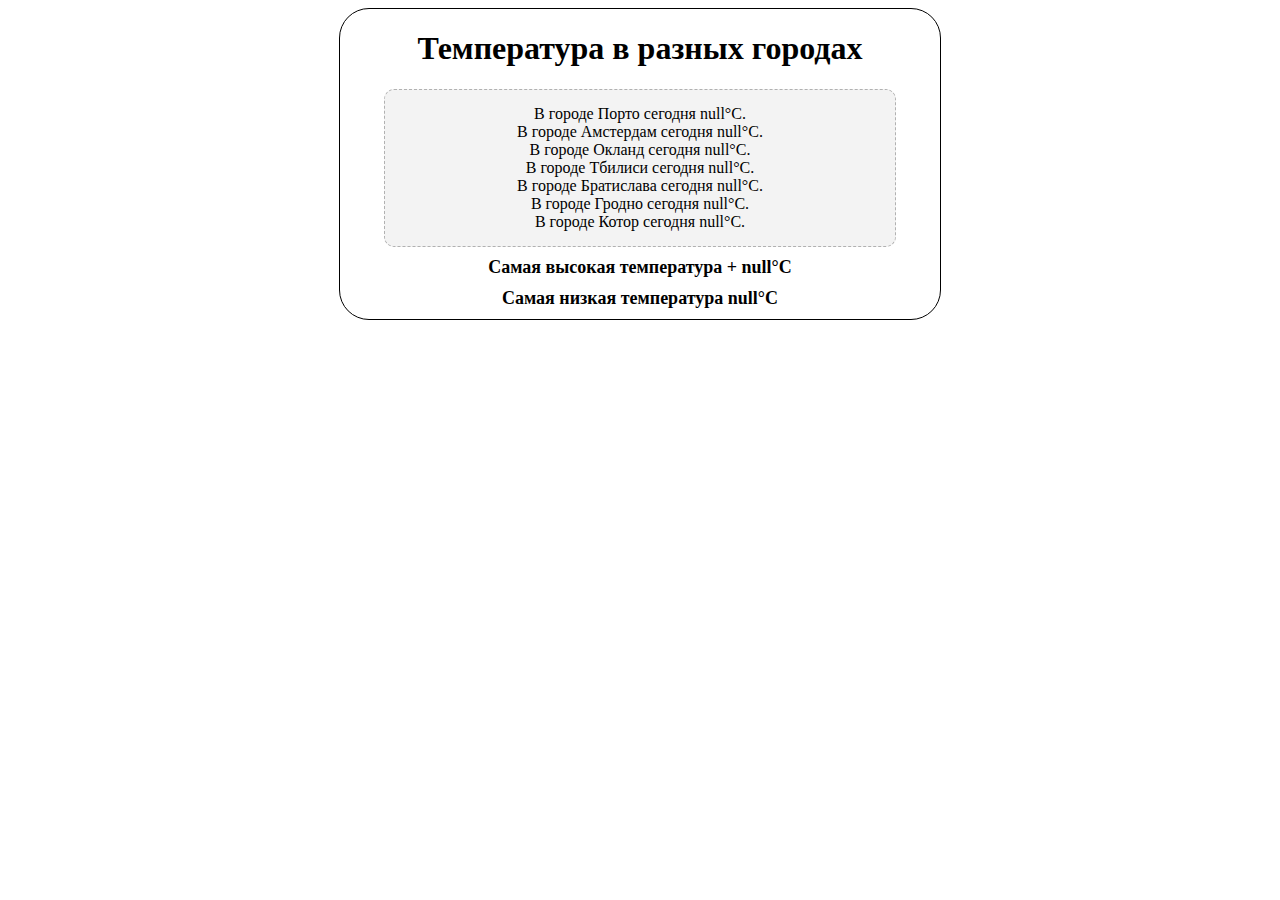
<file: index.html>
<!DOCTYPE html>
<html lang="en">

<head>
    <meta charset="UTF-8">
    <meta name="viewport" content="width=device-width, initial-scale=1.0">
    <link rel="stylesheet" href="./style.css">
    <title>Температура в разных городах</title>
</head>

<body>
    <div class="main_container">
        <h1 class="title">Температура в разных городах</h1>
        <div class="main_text"></div>
    </div>

    <script src="./script.js">
        kjhgjhg
    </script>
</body>

</html>
</file>
<file: style.css>
.main_container{
    border: 1px solid #000;
    border-radius: 30px;
    width: 600px;
    margin: auto;
    text-align: center;
}

.main_text{
    background: #f3f3f3;
    border: 1px dashed #b1b1b1;
    border-radius: 10px;
    width: 80%;
    padding: 15px;
    margin: 10px auto;
    text-align: center;
}

.special{
    margin: 0px auto 10px auto;
    text-align: center;
    width: 90%;
    font-weight: 800;
    font-size: 18px;
}
</file>
